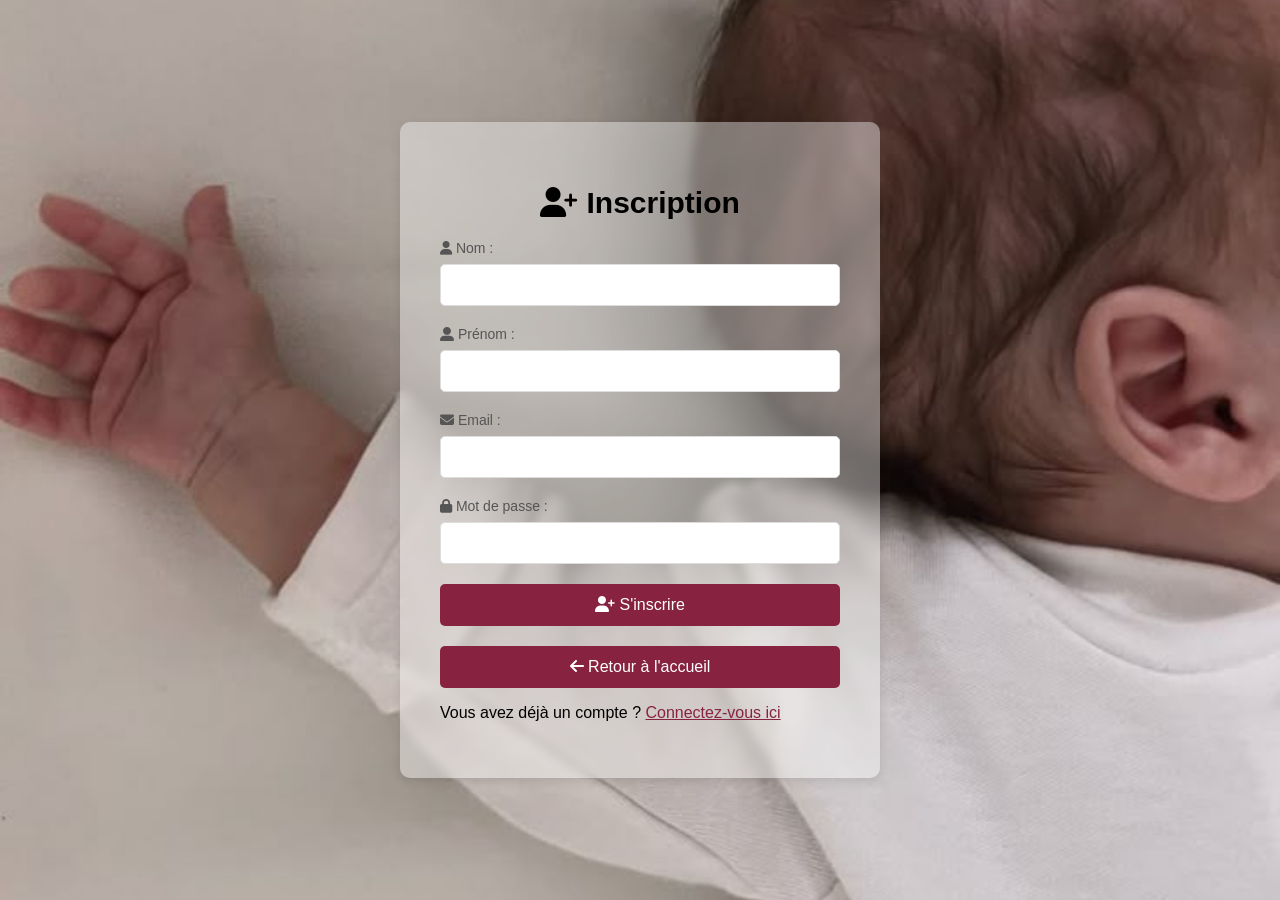
<file: inscription.html>
<!DOCTYPE html>
<html lang="fr">
<head>
    <meta charset="UTF-8">
    <meta name="viewport" content="width=device-width, initial-scale=1.0">
 <title>Cabinet de Bonheur</title>
        <link rel="icon" type="image/png" href="lgp.png">
            <style>
        body {
            font-family: 'Arial', sans-serif;
            margin: 0;
            padding: 0;
            height: 100vh;
            display: flex;
            justify-content: center;
            align-items: center;
            background-image: url('l.jpg'); 
            background-size: cover;
            background-position: center;
        }
        .inscription-container {
            background-color: rgba(255, 255, 255, 0.4); /* Transparence */
            padding: 40px;
            border-radius: 10px;
            box-shadow: 0 4px 10px rgba(0, 0, 0, 0.1);
            width: 100%;
            max-width: 400px;
            backdrop-filter: blur(5px); /* Effet de flou */
        }
        .inscription-container h2 {
            text-align: center;
            margin-bottom: 20px;
            font-size: 30px;
        }
        .inscription-container label {
            display: block;
            margin-bottom: 8px;
            color: #555;
            font-size: 14px;
        }
        .inscription-container input {
            width: 100%;
            padding: 12px;
            margin-bottom: 20px;
            border: 1px solid #ddd;
            border-radius: 5px;
            font-size: 14px;
            box-sizing: border-box;
        }
        .inscription-container input:focus {
            border-color: #872341;
            outline: none;
        
        }
        .inscription-container button {
            width: 100%;
            padding: 12px;
            background-color: #872341;
            color: white;
            border: none;
            border-radius: 5px;
            font-size: 16px;
            cursor: pointer;
            transition: background-color 0.3s ease;
        }
        .inscription-container button:hover {
            background-color: #B39188;
            color:#872341;
        }
        /* Style pour le bouton de retour */
        .back-button {
            display: flex;
            justify-content: flex-start; /* Aligner à gauche */
            margin-top: 20px;
        }
        .back-button a {
            width: 100%;
            padding: 12px;
            background-color: #872341;
            color: white;
            border: none;
            border-radius: 5px;
            font-size: 16px;
            cursor: pointer;
            transition: background-color 0.3s ease;
            text-align: center;
            text-decoration: none;
        }
        .back-button a:hover {
            background-color: #B39188;
            color:#872341;
        }
        p a {
            color: #872341
        }
       
    </style>
    <link rel="stylesheet" href="https://cdnjs.cloudflare.com/ajax/libs/font-awesome/6.4.2/css/all.min.css">
</head>
<body>
    <div class="inscription-container">
      <h2><i class="fas fa-user-plus"></i> Inscription</h2>
      
      <form action="inscription.php" method="POST">
        <label for="nom"><i class="fas fa-user"></i> Nom :</label>
        <input type="text" id="nom" name="nom" required>
  
        <label for="prenom"><i class="fas fa-user-alt"></i> Prénom :</label>
        <input type="text" id="prenom" name="prenom" required>
  
        <label for="email"><i class="fas fa-envelope"></i> Email :</label>
        <input type="email" id="email" name="email" required>
  
        <label for="password"><i class="fas fa-lock"></i> Mot de passe :</label>
        <input type="password" id="password" name="password" required>
  
        <button type="submit"><i class="fas fa-user-plus"></i> S'inscrire</button>
        <div class="back-button">
            <a href="index.html"><i class="fas fa-arrow-left"></i> Retour à l'accueil</a>
          </div>
      </form>
  
      <p>Vous avez déjà un compte ? <a href="login.php">Connectez-vous ici</a></p>

      <!-- Bouton de retour -->
      
    </div>
</body>
</html>
</file>
